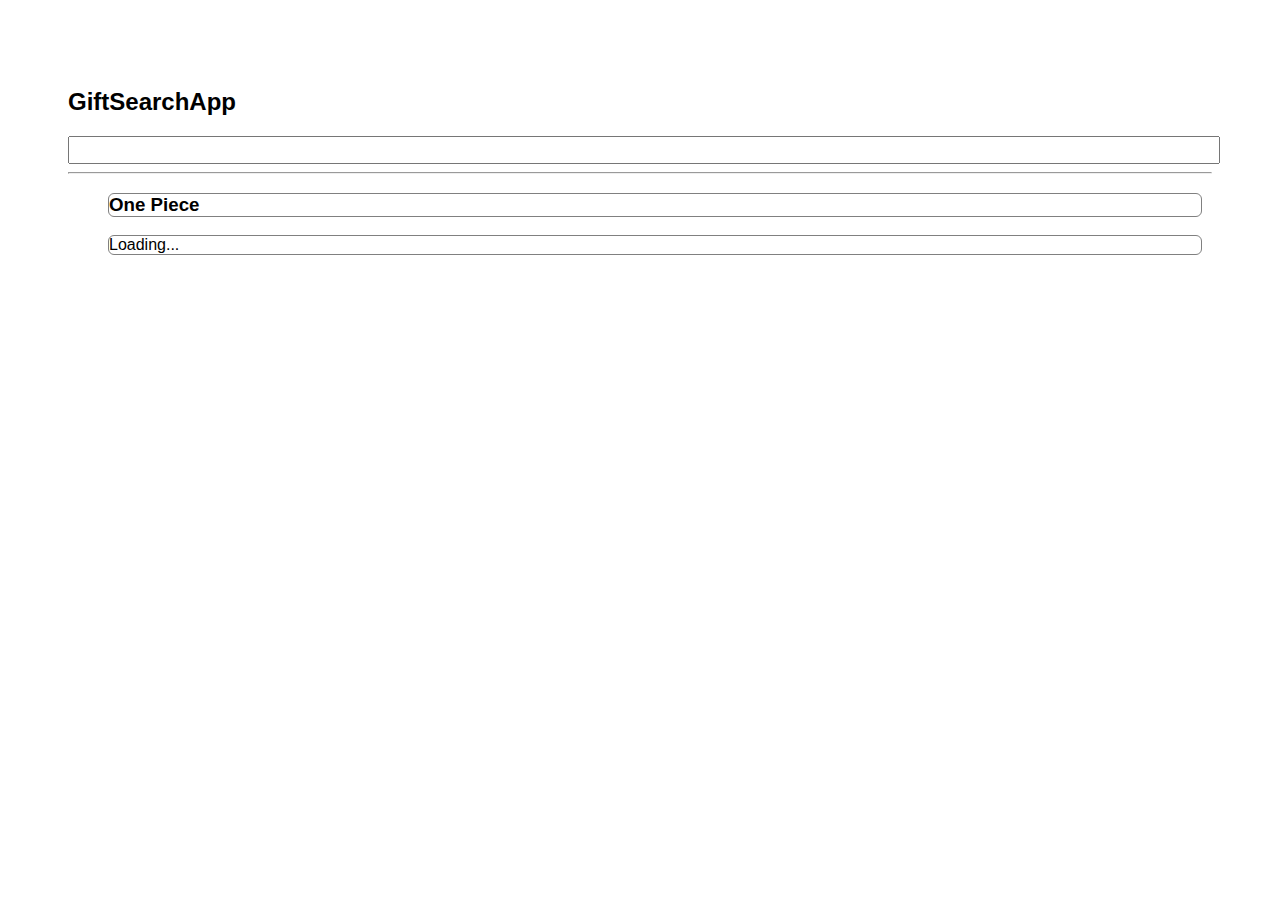
<file: docs/index.html>
<!doctype html>
<html lang="en">

<head>
    <meta charset="utf-8" />
    <link rel="icon" href="./favicon.ico" />
    <meta name="viewport" content="width=device-width,initial-scale=1" />
    <meta name="theme-color" content="#000000" />
    <meta name="description" content="Web site created using create-react-app" />
    <link rel="apple-touch-icon" href="./logo192.png" />
    <link rel="manifest" href="./manifest.json" />
    <link rel="stylesheet" href="https://cdnjs.cloudflare.com/ajax/libs/animate.css/4.1.1/animate.min.css" />
    <title>React App</title>
    <link href="./static/css/main.b30dc002.chunk.css" rel="stylesheet">
</head>

<body><noscript>You need to enable JavaScript to run this app.</noscript>
    <div id="root"></div>
    <script>!function (e) { function r(r) { for (var n, i, l = r[0], f = r[1], a = r[2], c = 0, s = []; c < l.length; c++)i = l[c], Object.prototype.hasOwnProperty.call(o, i) && o[i] && s.push(o[i][0]), o[i] = 0; for (n in f) Object.prototype.hasOwnProperty.call(f, n) && (e[n] = f[n]); for (p && p(r); s.length;)s.shift()(); return u.push.apply(u, a || []), t() } function t() { for (var e, r = 0; r < u.length; r++) { for (var t = u[r], n = !0, l = 1; l < t.length; l++) { var f = t[l]; 0 !== o[f] && (n = !1) } n && (u.splice(r--, 1), e = i(i.s = t[0])) } return e } var n = {}, o = { 1: 0 }, u = []; function i(r) { if (n[r]) return n[r].exports; var t = n[r] = { i: r, l: !1, exports: {} }; return e[r].call(t.exports, t, t.exports, i), t.l = !0, t.exports } i.m = e, i.c = n, i.d = function (e, r, t) { i.o(e, r) || Object.defineProperty(e, r, { enumerable: !0, get: t }) }, i.r = function (e) { "undefined" != typeof Symbol && Symbol.toStringTag && Object.defineProperty(e, Symbol.toStringTag, { value: "Module" }), Object.defineProperty(e, "__esModule", { value: !0 }) }, i.t = function (e, r) { if (1 & r && (e = i(e)), 8 & r) return e; if (4 & r && "object" == typeof e && e && e.__esModule) return e; var t = Object.create(null); if (i.r(t), Object.defineProperty(t, "default", { enumerable: !0, value: e }), 2 & r && "string" != typeof e) for (var n in e) i.d(t, n, function (r) { return e[r] }.bind(null, n)); return t }, i.n = function (e) { var r = e && e.__esModule ? function () { return e.default } : function () { return e }; return i.d(r, "a", r), r }, i.o = function (e, r) { return Object.prototype.hasOwnProperty.call(e, r) }, i.p = "/"; var l = this["webpackJsonpintro-js"] = this["webpackJsonpintro-js"] || [], f = l.push.bind(l); l.push = r, l = l.slice(); for (var a = 0; a < l.length; a++)r(l[a]); var p = f; t() }([])</script>
    <script src="./static/js/2.a8a48e9b.chunk.js"></script>
    <script src="./static/js/main.65758070.chunk.js"></script>
</body>

</html>
</file>
<file: docs/static/css/main.b30dc002.chunk.css>
*{font-family:Arial,Helvetica,sans-serif}body{padding:60px}input{color:grey;font-size:1.2rem;width:100%}.card{align-content:center;border:1px solid grey;border-radius:6px;margin-bottom:18px;margin-right:10px;overflow:hidden}.cardGrid{display:flex;flex-direction:row;flex-wrap:wrap}.card p{padding:5px;text-align:center;border-width:0}.card img{max-height:170px}
/*# sourceMappingURL=main.b30dc002.chunk.css.map */
</file>
